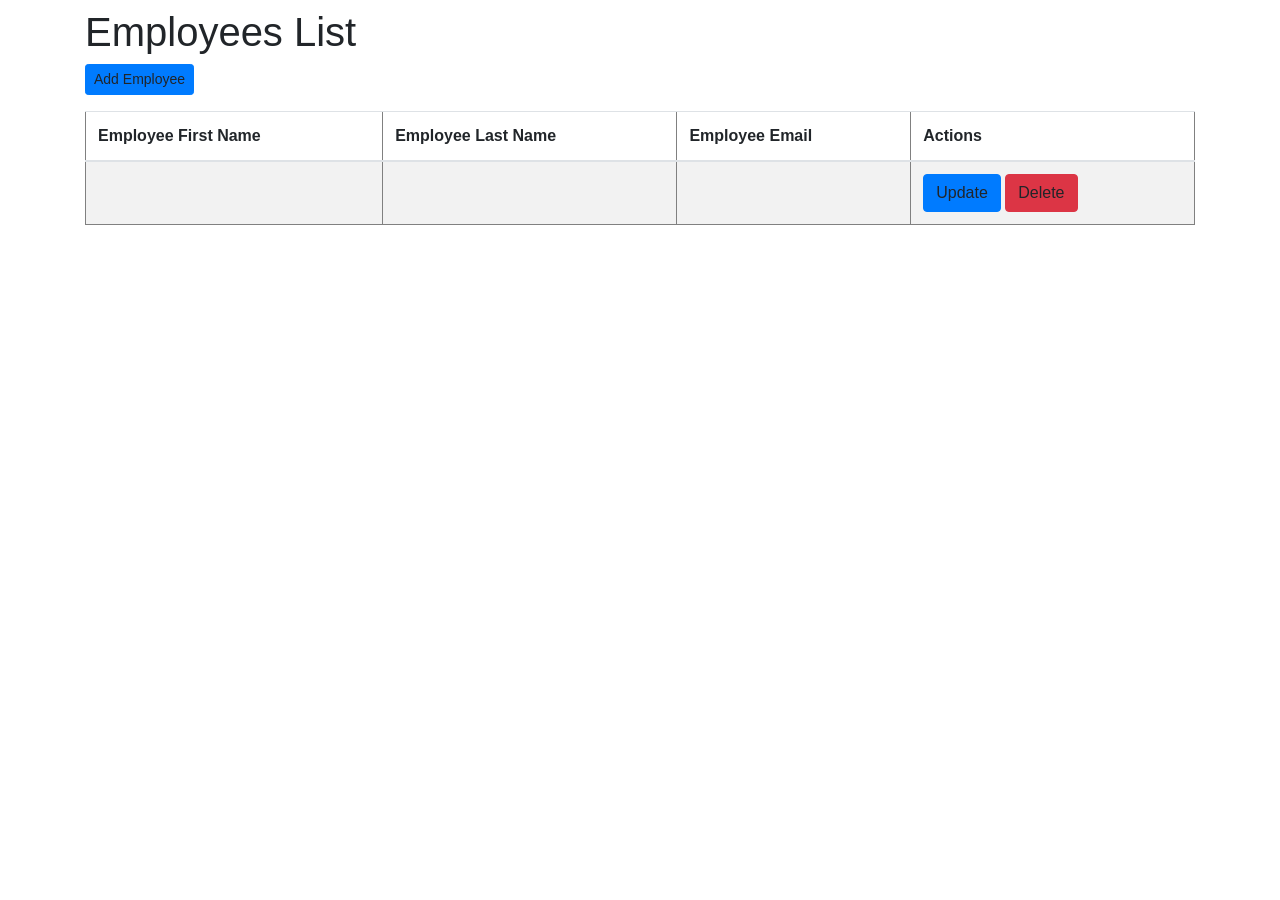
<file: Tuan02_Bai3a/src/main/resources/templates/index.html>
<!DOCTYPE html>
<html lang="en" xmlns:th="https://www.thymeleaf.org">

<head>
    <meta charset="ISO-8859-1">
    <title>Employee Management System</title>

    <link rel="stylesheet" href="https://stackpath.bootstrapcdn.com/bootstrap/4.1.3/css/bootstrap.min.css" integrity="sha384-MCw98/SFnGE8fJT3GXwEOngsV7Zt27NXFoaoApmYm81iuXoPkFOJwJ8ERdknLPMO" crossorigin="anonymous">

</head>

<body>

    <div class="container my-2">
        <h1>Employees List</h1>

        <a th:href="@{/showNewEmployeeForm}" class="btn btn-primary btn-sm mb-3"> Add Employee </a>

        <table border="1" class="table table-striped table-responsive-md">
            <thead>
                <tr>
                    <th>Employee First Name</th>
                    <th>Employee Last Name</th>
                    <th>Employee Email</th>
                    <th> Actions </th>
                </tr>
            </thead>
            <tbody>
                <tr th:each="employee : ${listEmployees}">
                    <td th:text="${employee.firstName}"></td>
                    <td th:text="${employee.lastName}"></td>
                    <td th:text="${employee.email}"></td>
                    <td> <a th:href="@{/showFormForUpdate/{id}(id=${employee.id})}" class="btn btn-primary">Update</a>
                        <a th:href="@{/deleteEmployee/{id}(id=${employee.id})}" class="btn btn-danger">Delete</a>
                    </td>
                </tr>
            </tbody>
        </table>
    </div>
</body>

</html>
</file>
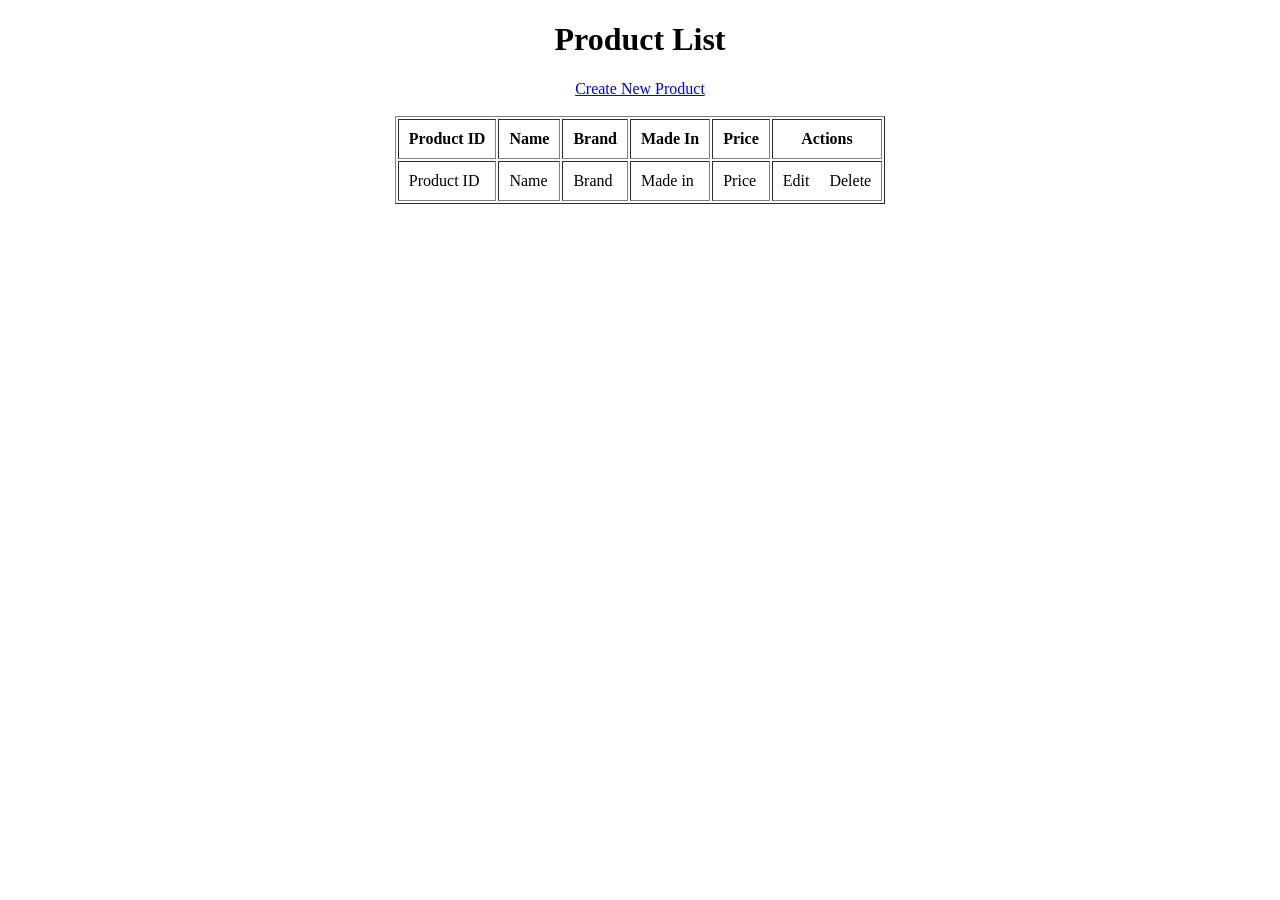
<file: Tuan02_Bai3b/src/main/resources/templates/index.html>
<!DOCTYPE html>
<html xmlns="http://www.w3.org/1999/xhtml"
      xmlns:th="http://www.thymeleaf.org">
<head>
<meta charset="utf-8"/>
<title>Product Manager</title>
</head>
<body>
<div align="center">
    <h1>Product List</h1>
    <a href="new">Create New Product</a>
    <br/><br/>
    <table border="1" cellpadding="10">
        <thead>
            <tr>
                <th>Product ID</th>
                <th>Name</th>
                <th>Brand</th>
                <th>Made In</th>
                <th>Price</th>
                <th>Actions</th>
            </tr>
        </thead>
        <tbody>
            <tr th:each="product : ${listProducts}">
            	<td th:text="${product.id}">Product ID</td>
                <td th:text="${product.name}">Name</td>
                <td th:text="${product.brand}">Brand</td>
                <td th:text="${product.madein}">Made in</td>
                <td th:text="${product.price}">Price</td>
                <td>
                	<a th:href="@{'/edit/' + ${product.id}}">Edit</a>
                	&nbsp;&nbsp;&nbsp;
                	<a th:href="@{'/delete/' + ${product.id}}">Delete</a>
                </td>
            </tr>
        </tbody>
    </table>
</div>    
</body>
</html>
</file>
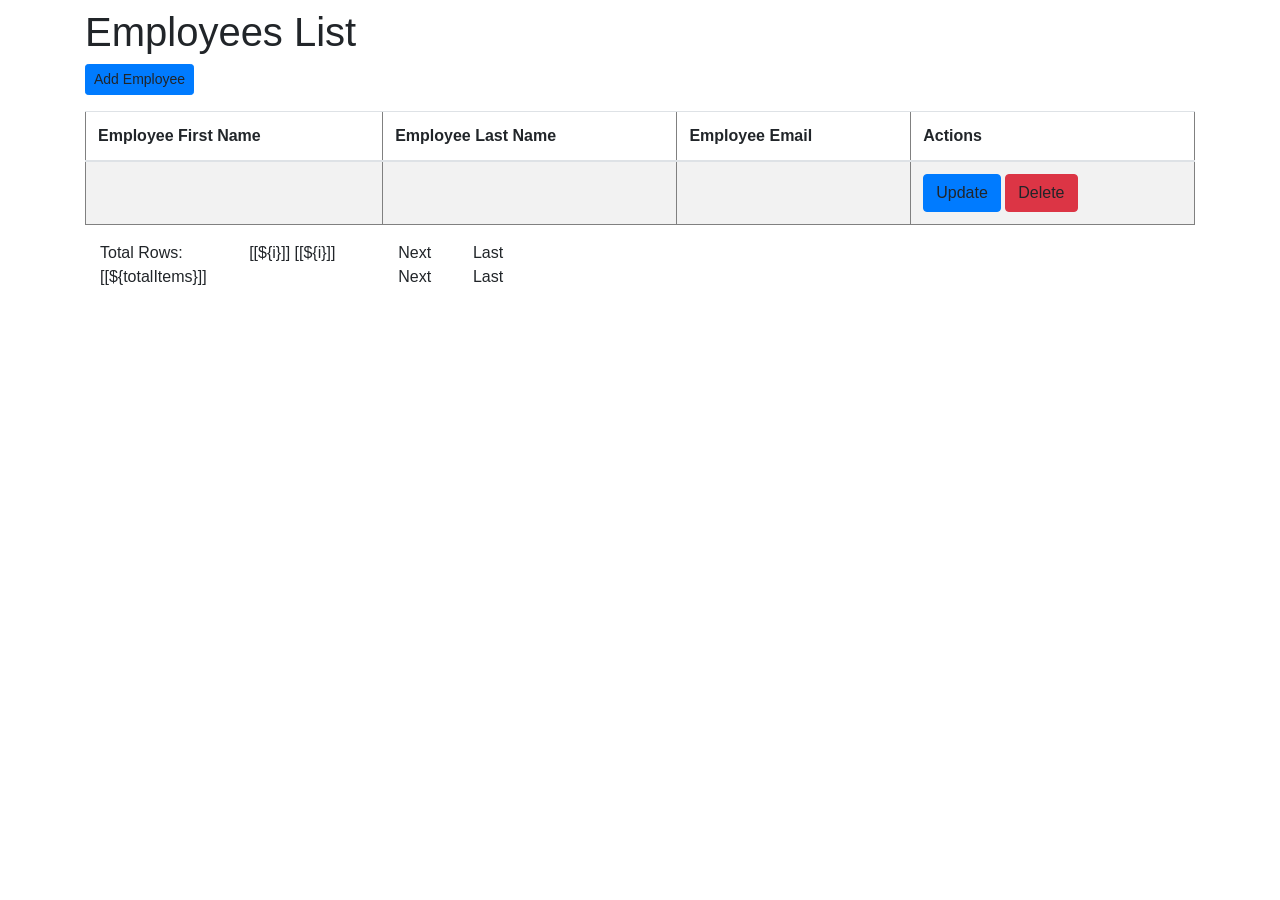
<file: Tuan03_Bai1/src/main/resources/templates/index.html>
<!DOCTYPE html>
<html lang="en" xmlns:th="https://www.thymeleaf.org">

<head>
    <meta charset="ISO-8859-1">
    <title>Employee Management System</title>

    <link rel="stylesheet" href="https://stackpath.bootstrapcdn.com/bootstrap/4.1.3/css/bootstrap.min.css"
          integrity="sha384-MCw98/SFnGE8fJT3GXwEOngsV7Zt27NXFoaoApmYm81iuXoPkFOJwJ8ERdknLPMO" crossorigin="anonymous">

</head>

<body>

<div class="container my-2">
    <h1>Employees List</h1>

    <a th:href="@{/showNewEmployeeForm}" class="btn btn-primary btn-sm mb-3"> Add Employee </a>

    <table border="1" class="table table-striped table-responsive-md">
        <thead>
        <tr>
            <th>
                <a th:href="@{'/page/' + ${currentPage} + '?sortField=firstName&sortDir=' + ${reverseSortDir}}">
                    Employee First Name</a>
            </th>
            <th>
                <a th:href="@{'/page/' + ${currentPage} + '?sortField=lastName&sortDir=' + ${reverseSortDir}}">
                    Employee Last Name</a>
            </th>
            <th>
                <a th:href="@{'/page/' + ${currentPage} + '?sortField=email&sortDir=' + ${reverseSortDir}}">
                    Employee Email</a>
            </th>
            <th> Actions</th>
        </tr>
        </thead>
        <tbody>
        <tr th:each="employee : ${listEmployees}">
            <td th:text="${employee.firstName}"></td>
            <td th:text="${employee.lastName}"></td>
            <td th:text="${employee.email}"></td>
            <td><a th:href="@{/showFormForUpdate/{id}(id=${employee.id})}" class="btn btn-primary">Update</a>
                <a th:href="@{/deleteEmployee/{id}(id=${employee.id})}" class="btn btn-danger">Delete</a>
            </td>
        </tr>
        </tbody>
    </table>
    <div th:if="${totalPages > 1}">
        <div class="row col-sm-10">
            <div class="col-sm-2">
                Total Rows: [[${totalItems}]]
            </div>
            <div class="col-sm-2">
					<span th:each="i: ${#numbers.sequence(1, totalPages)}">
						<a th:if="${currentPage != i}"
                           th:href="@{'/page/' + ${i}+ '?sortField=' + ${sortField} + '&sortDir=' + ${sortDir}}">[[${i}]]</a>
						<span th:unless="${currentPage != i}">[[${i}]]</span>  &nbsp; &nbsp;
					</span>
            </div>
            <div class="col-sm-1">
                <a th:if="${currentPage < totalPages}"
                   th:href="@{'/page/' + ${currentPage + 1}+ '?sortField=' + ${sortField} + '&sortDir=' + ${sortDir}}">Next</a>
                <span th:unless="${currentPage < totalPages}">Next</span>
            </div>

            <div class="col-sm-1">
                <a th:if="${currentPage < totalPages}"
                   th:href="@{'/page/' + ${totalPages}+ '?sortField=' + ${sortField} + '&sortDir=' + ${sortDir}}">Last</a>
                <span th:unless="${currentPage < totalPages}">Last</span>
            </div>
        </div>
    </div>
</div>
</body>

</html>
</file>
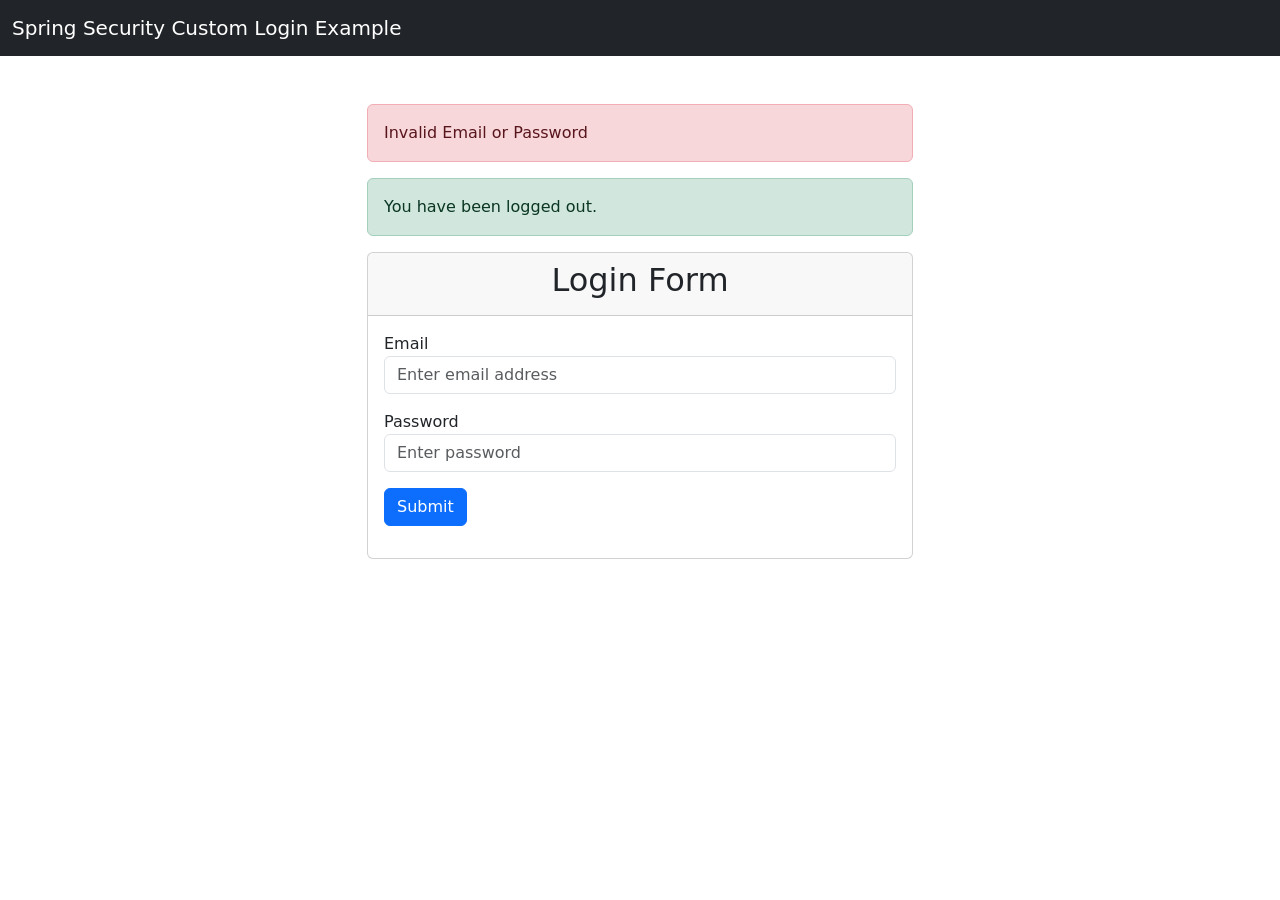
<file: SpringSecurity_LoginDB/src/main/resources/templates/login.html>
<!DOCTYPE html>
<html lang="en" xmlns:th="http://www.thymeleaf.org">
<head>
    <meta charset="UTF-8">
    <title>Login System</title>
    <link href="https://cdn.jsdelivr.net/npm/bootstrap@5.0.2/dist/css/bootstrap.min.css"
          rel="stylesheet"
          integrity="sha384-EVSTQN3/azprG1Anm3QDgpJLIm9Nao0Yz1ztcQTwFspd3yD65VohhpuuCOmLASjC"
          crossorigin="anonymous">
</head>
<body>
<nav class="navbar navbar-expand-lg navbar-dark bg-dark">
    <div class="container-fluid">
        <a class="navbar-brand" th:href="@{/index}">Spring Security Custom Login Example</a>
        <button class="navbar-toggler" type="button" data-bs-toggle="collapse" data-bs-target="#navbarSupportedContent"
                aria-controls="navbarSupportedContent" aria-expanded="false" aria-label="Toggle navigation">
            <span class="navbar-toggler-icon"></span>
        </button>
    </div>
</nav>
<br/><br/>
<div class="container">
    <div class="row">
        <div class="col-md-6 offset-md-3">

            <div th:if="${param.error}">
                <div class="alert alert-danger">Invalid Email or Password</div>
            </div>
            <div th:if="${param.logout}">
                <div class="alert alert-success"> You have been logged out.</div>
            </div>

            <div class="card">
                <div class="card-header">
                    <h2 class="text-center">Login Form</h2>
                </div>
                <div class="card-body">
                    <form
                            method="post"
                            role="form"
                            th:action="@{/login}"
                            class="form-horizontal"
                    >
                        <div class="form-group mb-3">
                            <label class="control-label"> Email</label>
                            <input
                                    type="text"
                                    id="username"
                                    name="username"
                                    class="form-control"
                                    placeholder="Enter email address"
                            />
                        </div>

                        <div class="form-group mb-3">
                            <label class="control-label"> Password</label>
                            <input
                                    type="password"
                                    id="password"
                                    name="password"
                                    class="form-control"
                                    placeholder="Enter password"
                            />
                        </div>
                        <div class="form-group mb-3">
                            <button type="submit" class="btn btn-primary">Submit</button>
                        </div>
                    </form>
                </div>
            </div>
        </div>
    </div>
</div>
</body>
</html>
</file>
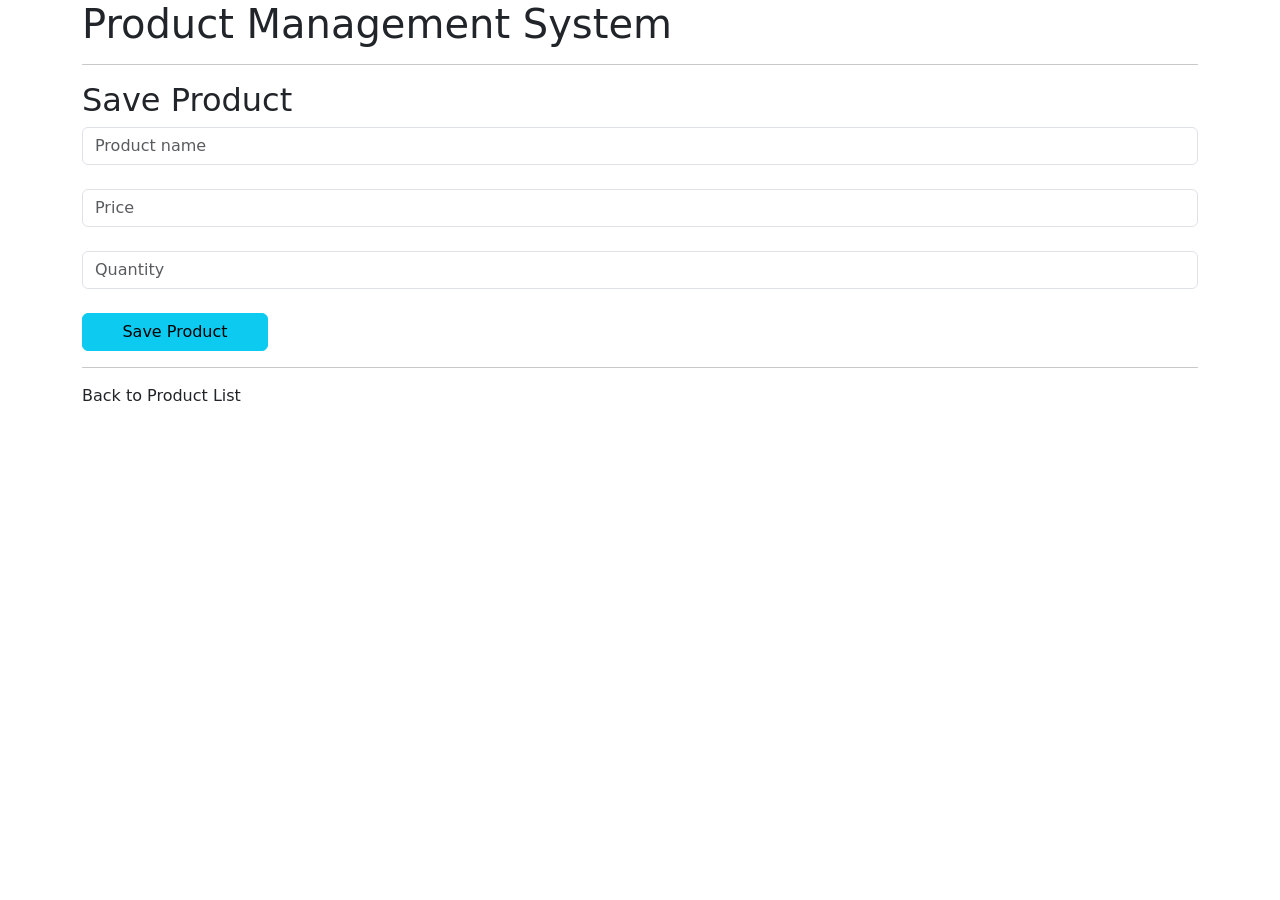
<file: SpringSecurity_LoginDB/src/main/resources/templates/new_product.html>
<!DOCTYPE html>
<html lang="en" xmlns:th="http://www.thymeleaf.org">

<head>
    <meta charset="UTF-8">
    <title>Create New Product</title>
    <link href="https://cdn.jsdelivr.net/npm/bootstrap@5.3.0-alpha3/dist/css/bootstrap.min.css" rel="stylesheet"
          integrity="sha384-KK94CHFLLe+nY2dmCWGMq91rCGa5gtU4mk92HdvYe+M/SXH301p5ILy+dN9+nJOZ" crossorigin="anonymous">
</head>

<body>
<div class="container">
    <h1>Product Management System</h1>
    <hr>
    <h2>Save Product</h2>

    <form action="#" th:action="@{/product/save}" th:object="${product}" method="POST">
        <input type="text" th:field="*{name}" id="name" placeholder="Product name" class="form-control mb-4 col-4">
        <input type="text" th:field="*{price}" placeholder="Price" class="form-control mb-4 col-4">
        <input type="text" th:field="*{quantity}" placeholder="Quantity" class="form-control mb-4 col-4">
        <button type="submit" class="btn btn-info col-2"> Save Product</button>
    </form>
    <hr>
    <a th:href="@{/product/view}"> Back to Product List</a>
</div>
</body>

</html>
</file>
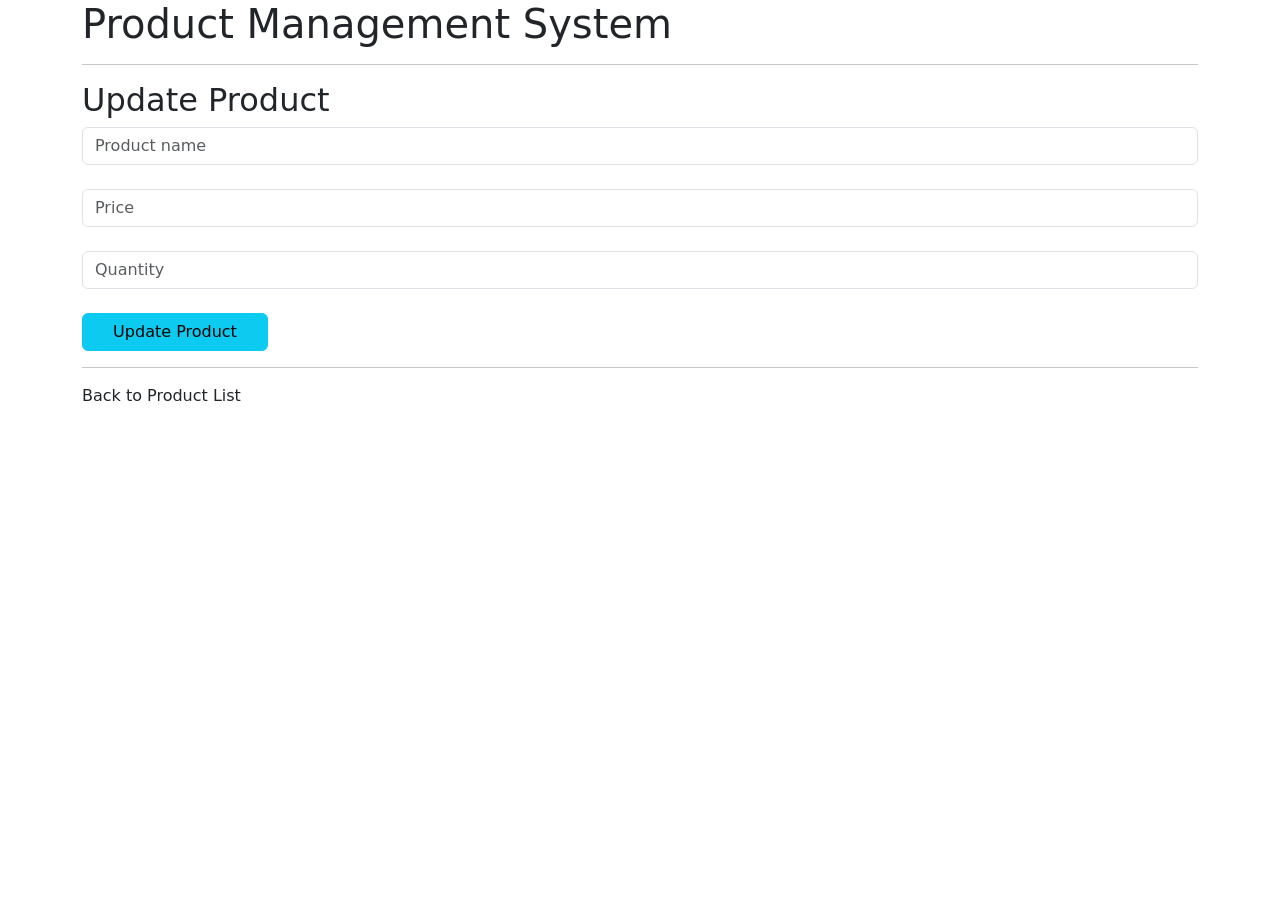
<file: SpringSecurity_LoginDB/src/main/resources/templates/update_product.html>
<!DOCTYPE html>
<html lang="en" xmlns:th="http://www.thymeleaf.org">
<head>
    <meta charset="UTF-8">
    <title>Product Management System</title>
    <link href="https://cdn.jsdelivr.net/npm/bootstrap@5.3.0-alpha3/dist/css/bootstrap.min.css" rel="stylesheet"
          integrity="sha384-KK94CHFLLe+nY2dmCWGMq91rCGa5gtU4mk92HdvYe+M/SXH301p5ILy+dN9+nJOZ" crossorigin="anonymous">
</head>

<body>
<div class="container">
    <h1>Product Management System</h1>
    <hr>
    <h2>Update Product</h2>
    <form action="#" th:action="@{/product/save}" th:object="${product}" method="POST">
        <input type="hidden" th:field="*{id}"/>
        <input type="text" th:field="*{name}" placeholder="Product name" class="form-control mb-4 col-4">
        <input type="text" th:field="*{price}" placeholder="Price" class="form-control mb-4 col-4">
        <input type="text" th:field="*{quantity}" placeholder="Quantity" class="form-control mb-4 col-4">
        <button type="submit" class="btn btn-info col-2"> Update Product</button>
    </form>
    <hr>
    <a th:href="@{/product/view}"> Back to Product List</a>
</div>
</body>

</html>
</file>
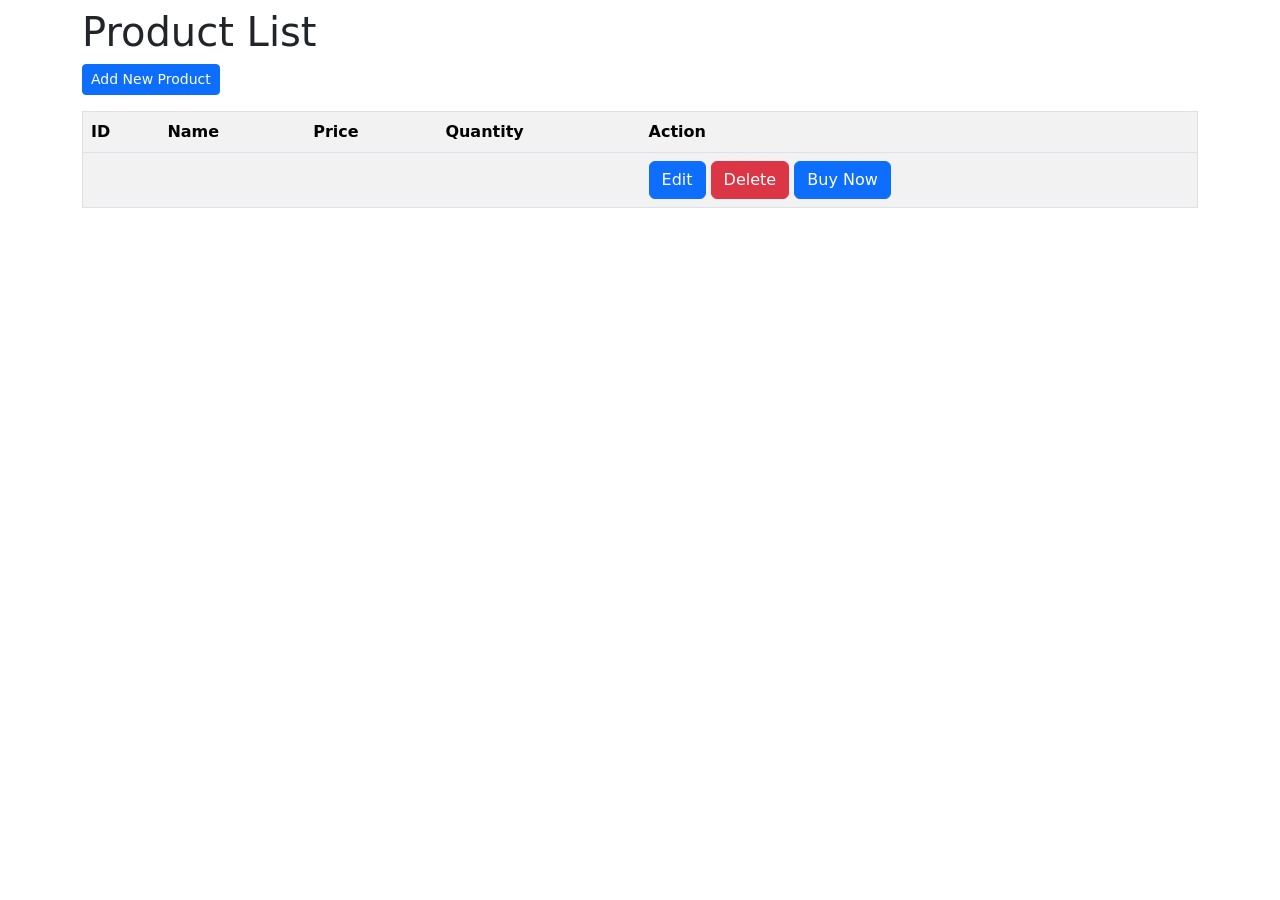
<file: SpringSecurity_LoginDB/src/main/resources/templates/view_ProductList.html>
<!DOCTYPE html>
<html lang="en" xmlns:th="http://www.thymeleaf.org">
<head>
    <meta charset="UTF-8">
    <title>Product Management System</title>
    <link href="https://cdn.jsdelivr.net/npm/bootstrap@5.3.0-alpha3/dist/css/bootstrap.min.css" rel="stylesheet"
          integrity="sha384-KK94CHFLLe+nY2dmCWGMq91rCGa5gtU4mk92HdvYe+M/SXH301p5ILy+dN9+nJOZ" crossorigin="anonymous">
</head>
<body>
<div class="container my-2">
    <h1>Product List</h1>
    <a th:href="@{/product/create}" class="btn btn-primary btn-sm mb-3">Add New Product</a>
    <table border="1" class="table table-striped table-responsive-md">
        <th>ID</th>
        <th>Name</th>
        <th>Price</th>
        <th>Quantity</th>
        <th>Action</th>
        <tbody>
        <tr th:each="product : ${listProducts}">
            <td th:text="${product.id}"></td>
            <td th:text="${product.name}"></td>
            <td th:text="${product.price}"></td>
            <td th:text="${product.quantity}"></td>
            <td>
                <a th:href="@{/product/updateProduct/{id}(id=${product.id})}" class="btn btn-primary">Edit</a>
                <a th:href="@{/product/delete/{id}(id=${product.id})}" class="btn btn-danger">Delete</a>
                <a th:href="@{/shoppingcart/add/{id}(id=${product.id})}" class="btn btn-primary">Buy Now</a>
            </td>
        </tr>
        </tbody>
    </table>
</div>
</body>

</html>
</file>
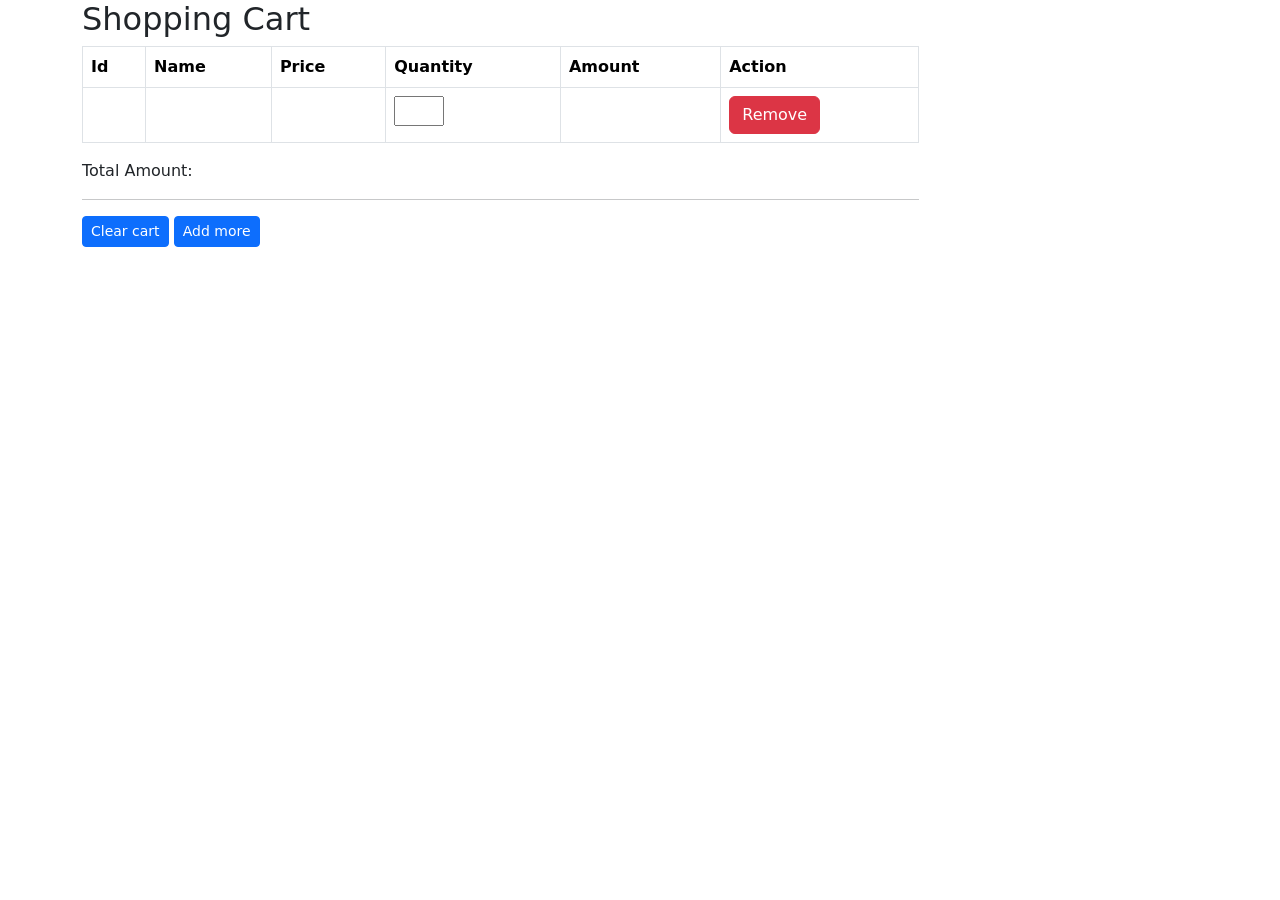
<file: SpringSecurity_LoginDB/src/main/resources/templates/view_shoppingcart.html>
<!DOCTYPE html>
<html lang="en" xmlns:th="http://www.thymeleaf.org">
<head>
    <meta charset="UTF-8">
    <title>Shopping Cart</title>
    <link href="https://cdn.jsdelivr.net/npm/bootstrap@5.3.0-alpha3/dist/css/bootstrap.min.css" rel="stylesheet"
          integrity="sha384-KK94CHFLLe+nY2dmCWGMq91rCGa5gtU4mk92HdvYe+M/SXH301p5ILy+dN9+nJOZ" crossorigin="anonymous">
</head>
<body>
<div class="container">
    <h2>Shopping Cart</h2>
    <div class="rows">
        <div class="col-sm-9">
            <table class="table table-bordered">
                <thead>
                <tr>
                    <th>Id</th>
                    <th>Name</th>
                    <th>Price</th>
                    <th>Quantity</th>
                    <th>Amount</th>
                    <th>Action</th>
                </tr>
                </thead>
                <tbody>
                <tr th:each="item: ${all_items_in_shoppingcart}">
                    <td th:text="${item.productId}"></td>
                    <td th:text="${item.name}"></td>
                    <td th:text="${item.price}"></td>
                    <td>
                        <form th:action="@{/shoppingcart/update}" method="post">
                            <input type="hidden" name="productId" th:value="${item.productId}">
                            <input type="number" name="quantity" th:value="${item.quantity}" onblur="this.form.submit()"
                                   style="width: 50px">
                        </form>
                    </td>
                    <td th:text="${item.price} * ${item.quantity}"></td>
                    <td>
                        <a class="btn btn-danger"
                           th:href="@{/shoppingcart/remove/{id}(id=${item.productId})}">Remove</a>
                    </td>
                </tr>
                </tbody>
            </table>
            <p>Total Amount: <span th:text="${total_amount}"></span></p>
            <p th:text="@{Total amount:} + ${total_amount}"></p>

            <hr/>
            <a class="btn btn-primary btn-sm" href="/shoppingcart/clear">Clear cart</a>
            <a class="btn btn-primary btn-sm" href="/product/view">Add more</a>
        </div>
    </div>
</div>
</body>
</html>
</file>
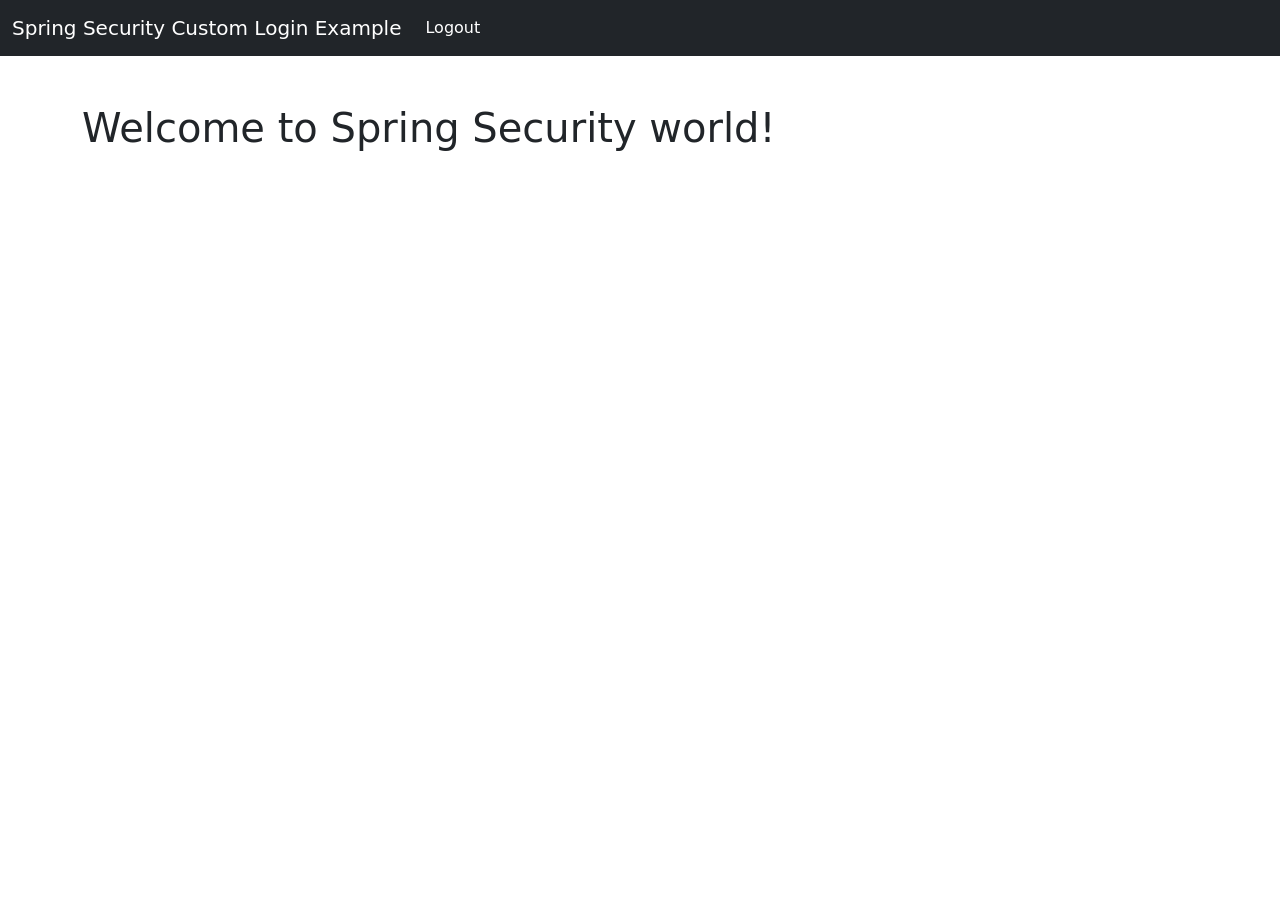
<file: SpringSecurity_LoginDB/src/main/resources/templates/welcome.html>
<!DOCTYPE html>
<html lang="en" xmlns:th="http://www.thymeleaf.org"
>
<head>
    <meta charset="UTF-8">
    <title>Registration and Login System</title>
    <link href="https://cdn.jsdelivr.net/npm/bootstrap@5.0.2/dist/css/bootstrap.min.css"
          rel="stylesheet"
          integrity="sha384-EVSTQN3/azprG1Anm3QDgpJLIm9Nao0Yz1ztcQTwFspd3yD65VohhpuuCOmLASjC"
          crossorigin="anonymous">
</head>
<body>
<nav class="navbar navbar-expand-lg navbar-dark bg-dark">
    <div class="container-fluid">
        <a class="navbar-brand" th:href="@{/index}">Spring Security Custom Login Example</a>
        <button class="navbar-toggler" type="button" data-bs-toggle="collapse" data-bs-target="#navbarSupportedContent"
                aria-controls="navbarSupportedContent" aria-expanded="false" aria-label="Toggle navigation">
            <span class="navbar-toggler-icon"></span>
        </button>
        <div class="collapse navbar-collapse" id="navbarSupportedContent">
            <ul class="navbar-nav me-auto mb-2 mb-lg-0">
                <li class="nav-item">
                    <a class="nav-link active" aria-current="page" th:href="@{/logout}">Logout</a>
                </li>
            </ul>
        </div>
    </div>
</nav>
<br/><br/>

<body>
<div class="container">
    <div class="row">
        <h1> Welcome to Spring Security world!</h1>
    </div>
</div>

</body>
</file>
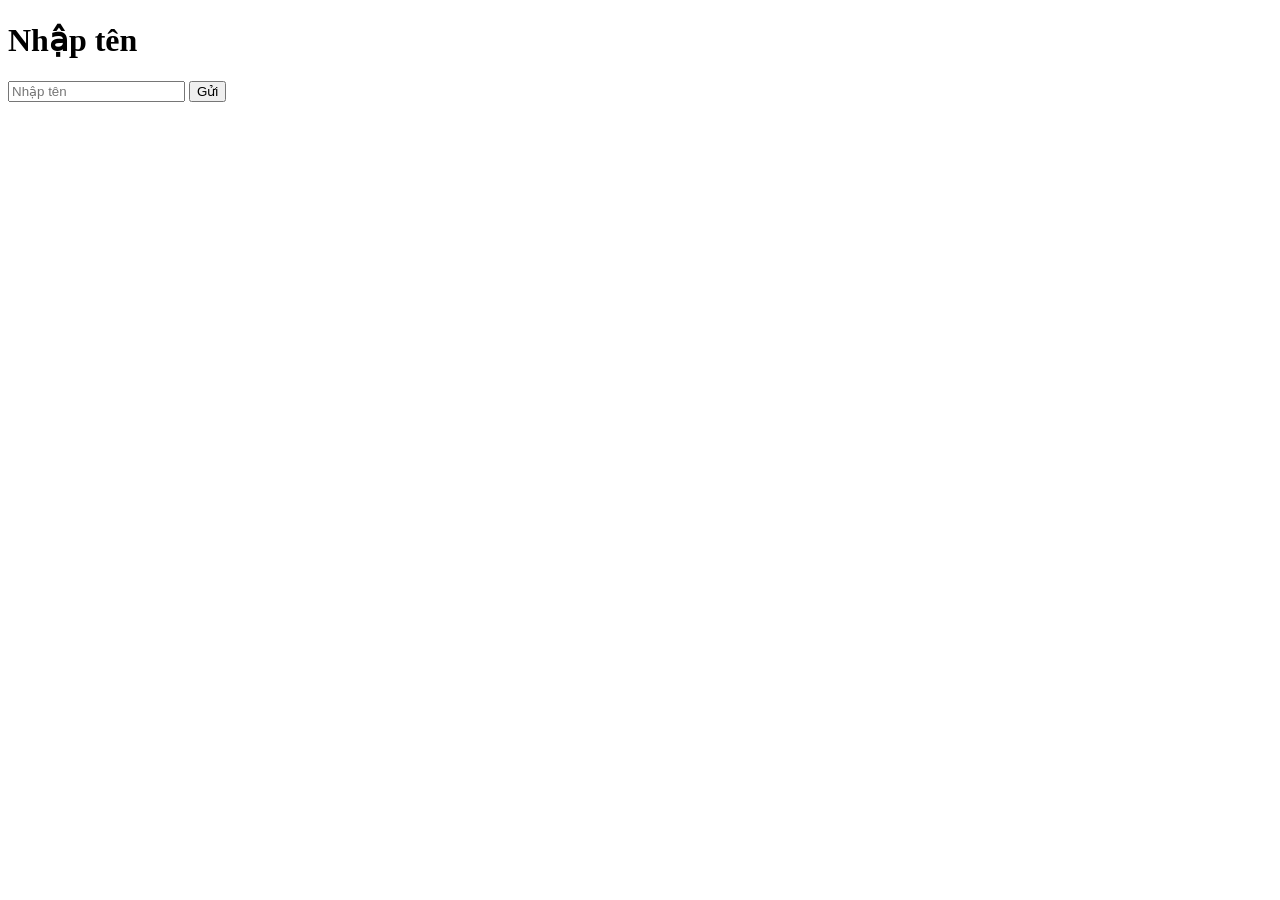
<file: Tuan02_Bai01/src/main/resources/templates/NhapTen.html>
<!DOCTYPE html>
<html lang="en">
<head>
    <meta charset="UTF-8">
    <title>Nhập tên</title>
</head>
<body>
<h1>Nhập tên</h1>
<form action="/nhanten" method="post">
    <input type="text" name="name" placeholder="Nhập tên">
    <input type="submit" value="Gửi">
</form>
</body>
</html>
</file>
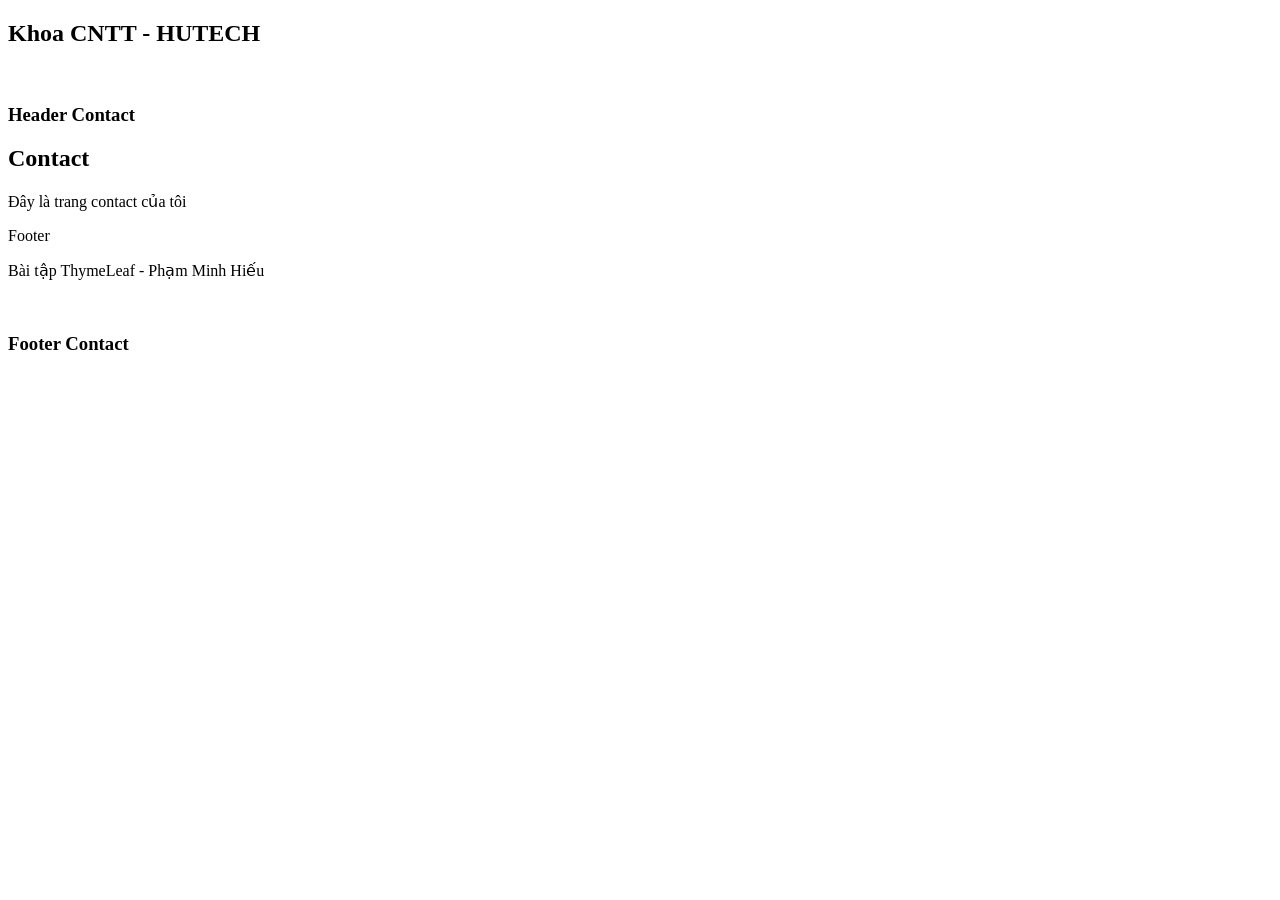
<file: Tuan02_Bai02/src/main/resources/templates/contact.html>
<!DOCTYPE html>
<html xmlns:layout="http://www.ultraq.net.nz/thymeleaf/layout"
      layout:decorate="~{layouts/main-layout.html}">
<head>
    <meta charset="UTF-8">
    <title>Contact</title>
</head>
<body>
<header layout:fragment="header">
    <h2>Khoa CNTT - HUTECH</h2>
    <br>
    <h3>Header Contact</h3>
</header>
<article layout:fragment="content">
    <h1>Contact</h1>
    <p>Đây là trang contact của tôi</p>
</article>
<footer layout:fragment="footer">
    <p>Footer</p>
    <p>Bài tập ThymeLeaf - Phạm Minh Hiếu</p>
    <br>
    <h3>Footer Contact</h3>
</footer>
</body>
</html>
</file>
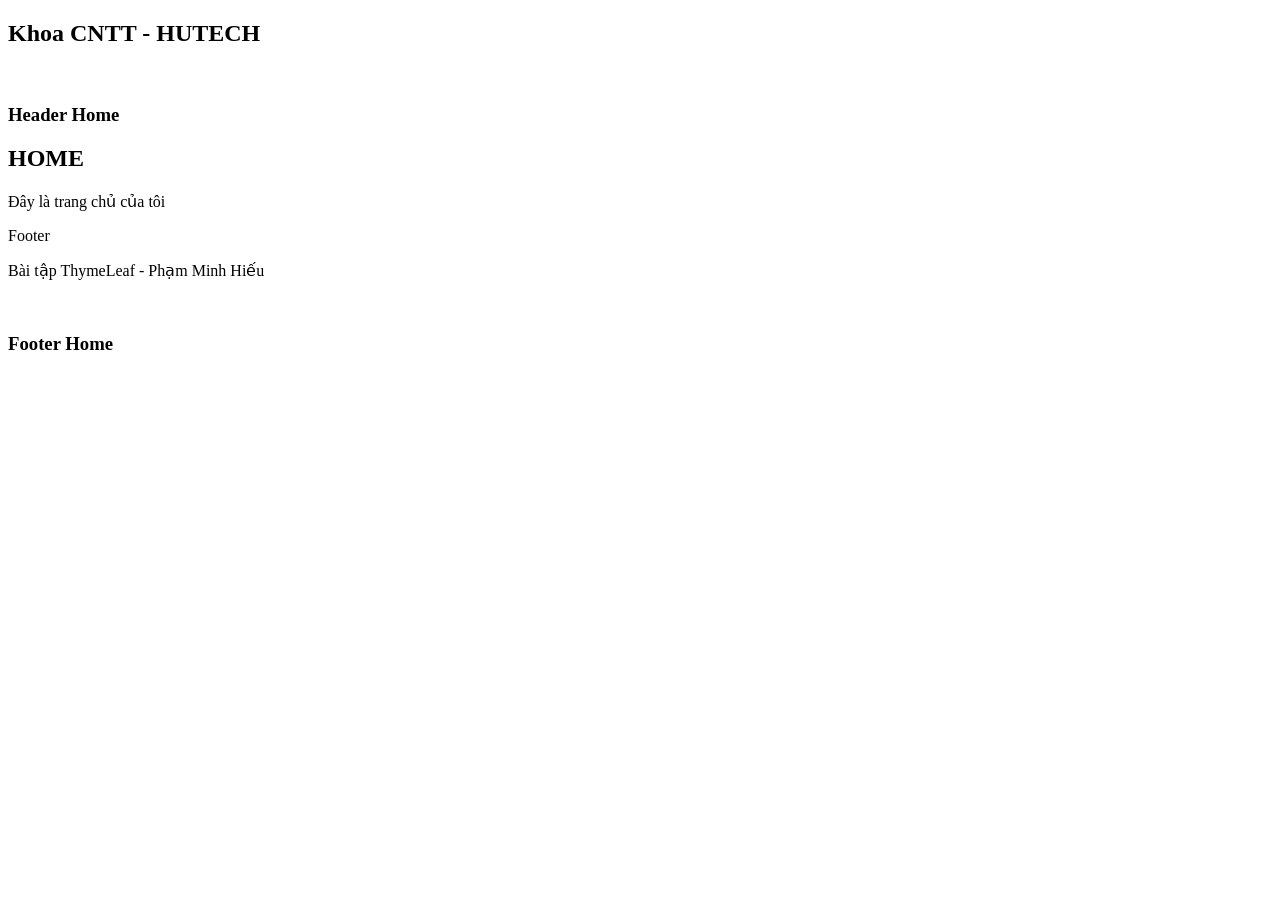
<file: Tuan02_Bai02/src/main/resources/templates/home.html>
<!DOCTYPE html>
<html xmlns:layout="http://www.ultraq.net.nz/thymeleaf/layout"
      layout:decorate="~{layouts/main-layout.html}">
<head>
    <meta charset="UTF-8">
    <title>Home</title>
</head>
<body>
<header layout:fragment="header">
    <h2>Khoa CNTT - HUTECH</h2>
    <br>
    <h3>Header Home</h3>
</header>
<article layout:fragment="content">
    <h1>HOME</h1>
    <p>Đây là trang chủ của tôi</p>
</article>
<footer layout:fragment="footer">
    <p>Footer</p>
    <p>Bài tập ThymeLeaf - Phạm Minh Hiếu</p>
    <br>
    <h3>Footer Home</h3>
</footer>
</body>
</html>
</file>
